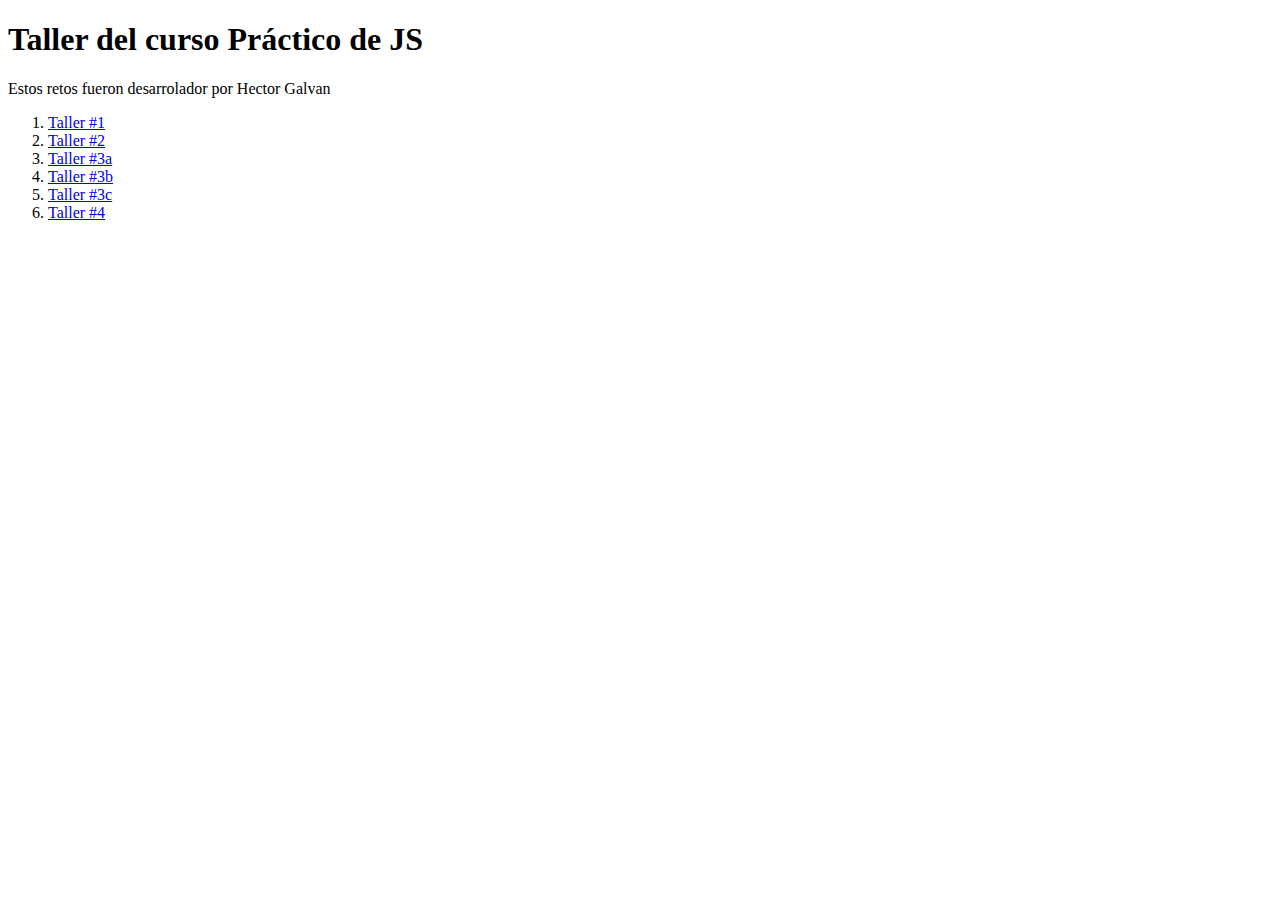
<file: index.html>
<!DOCTYPE html>
<html lang="en">
<head>
    <meta charset="UTF-8">
    <meta http-equiv="X-UA-Compatible" content="IE=edge">
    <meta name="viewport" content="width=device-width, initial-scale=1.0">
    <title>Home | Curso Práctico de JS</title>
</head>
<body>
    
    <header><h1>
        Taller del curso Práctico de JS
    </h1>
    <p>Estos retos fueron desarrolador por Hector Galvan</p>
    </header>
    <section>
        <nav>
            <ol>
                <li> <a href="./figuras.html">Taller #1</a></li>
                <li> <a href="./descuentos.html">Taller #2</a></li>
                <li> <a href="./promedio.html">Taller #3a</a></li>
                <li> <a href="./mediana.html">Taller #3b</a></li>
                <li> <a href="./moda.html">Taller #3c</a></li>
                <li> <a href="./salarios.html">Taller #4</a></li>
            </ol>
        </nav>
    </section>    
</body>
</html>
</file>
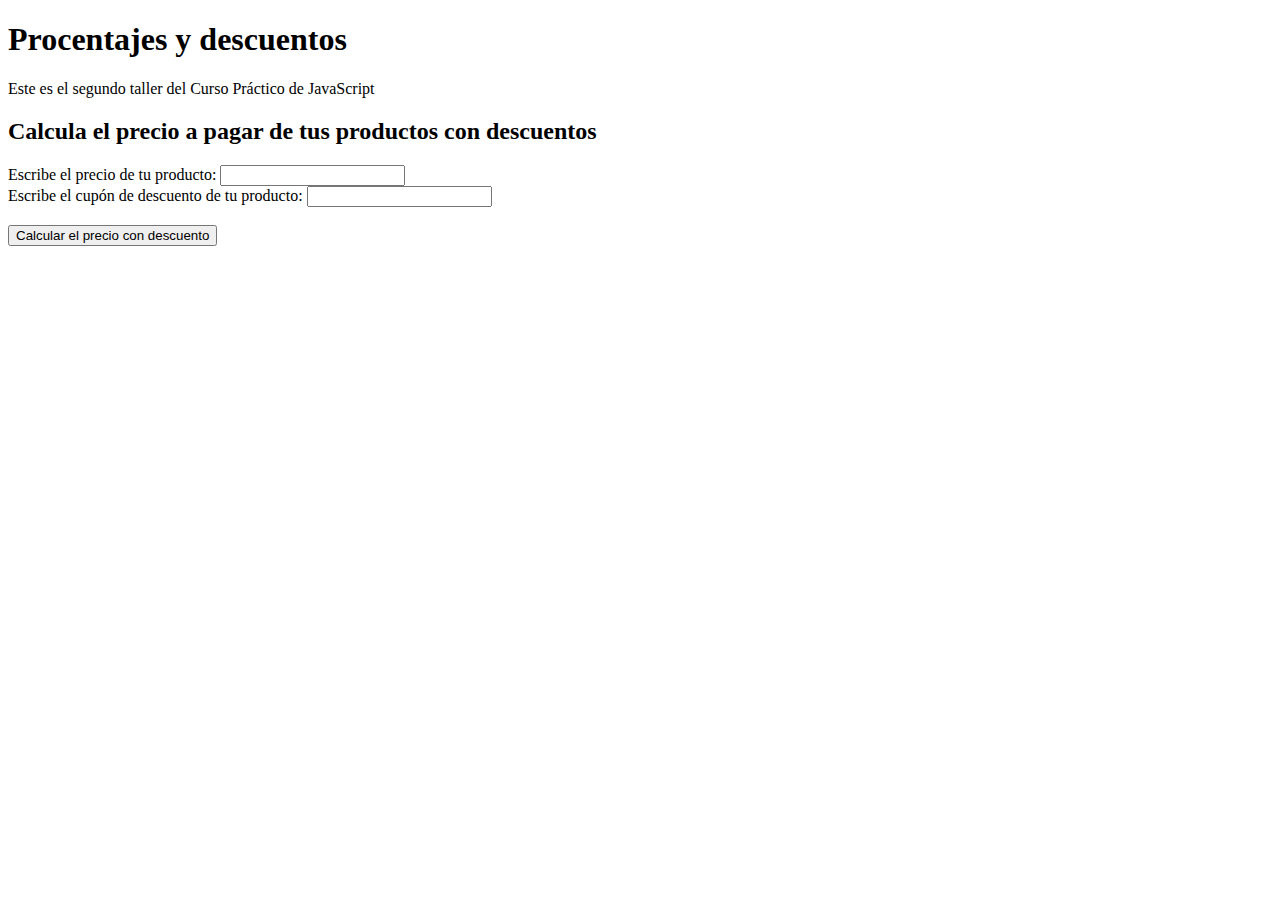
<file: descuentos.html>
<!DOCTYPE html>
<html lang="en">
<head>
    <meta charset="UTF-8">
    <meta http-equiv="X-UA-Compatible" content="IE=edge">
    <meta name="viewport" content="width=device-width, initial-scale=1.0">
    <title>Procentajes y descuentos | Curso práctico de Js </title>
</head>
<body>

    <header>
        <h1>
        Procentajes y descuentos
        </h1>
        <p>Este es el segundo taller del Curso Práctico de JavaScript</p>
    </header>
    <section>
        <h2>Calcula el precio a pagar de tus productos con descuentos </h2>
        <form>
            <label for="InputPrice">Escribe el precio de tu producto:</label>
            <input id ="InputPrice" type="number"/>
            <br>
            <label for="InputCoupon">Escribe el cupón de descuento de tu producto:</label>
            <input id ="InputCoupon" type="text"/>
            <br>
            <br>
            <button type="button" onclick="onClickButtonPriceDiscount()">
                Calcular el precio con descuento
            </button>

            <p id="ResultP"></p>
        </form>
    </section>

    <script src="./descuentos.js"></script>
    
</body>
</html>
</file>
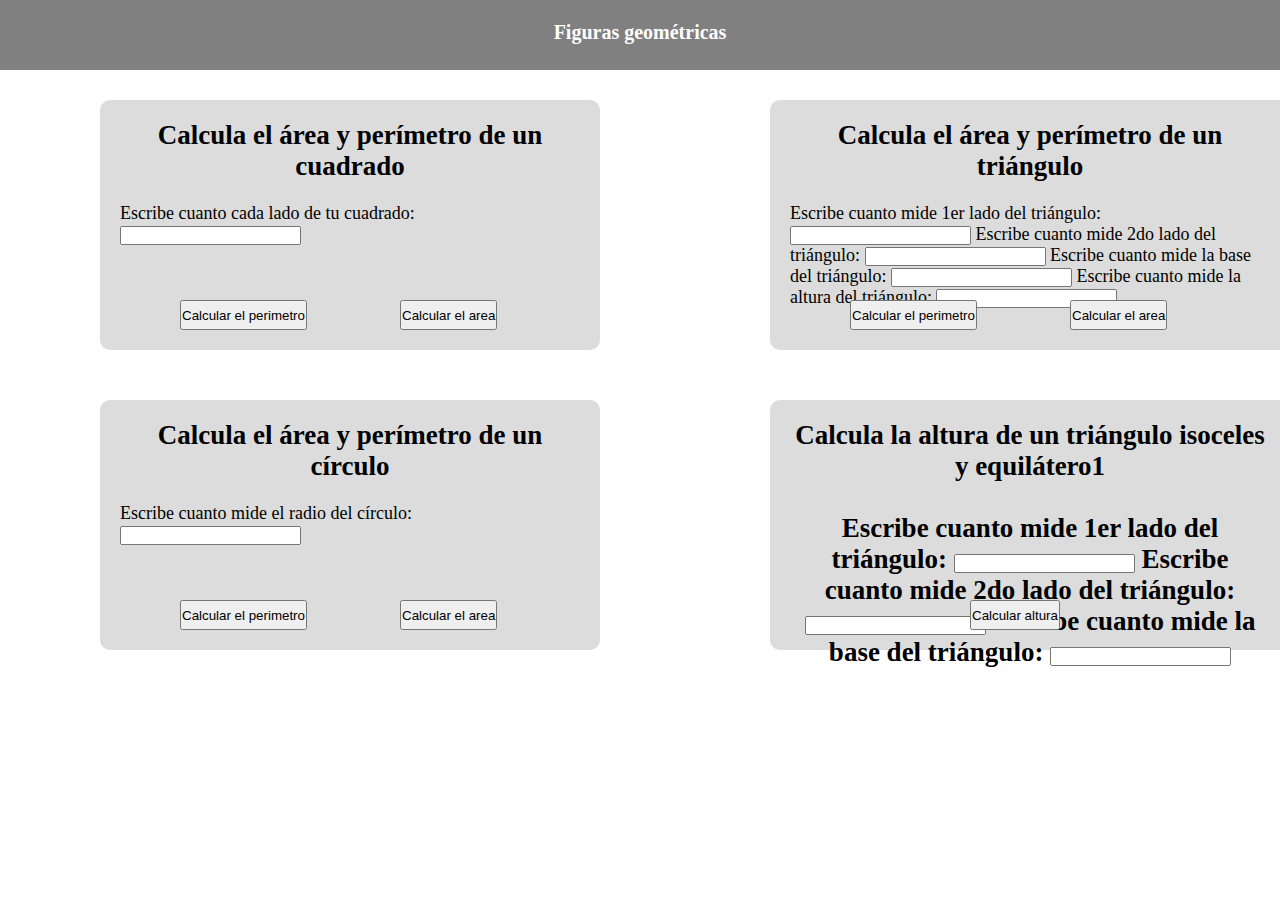
<file: figuras.html>
<!DOCTYPE html>
<html lang="en">
<head>
    <meta charset="UTF-8">
    <meta http-equiv="X-UA-Compatible" content="IE=edge">
    <meta name="viewport" content="width=device-width, initial-scale=1.0">
    <title>Figuras geométricas | Curso práctico de Java Scritp</title>
    <link rel="stylesheet" href="./style.css">
</head>


<!--Encabezado -->
<header class="cabeza">
    <!--Barra de navegacion-->
    <br>
    <h1 >Figuras geométricas</h1>
</header>
<body>
    <div class="parent">
        <div class="box" id="one">
        
            <h2> Calcula el área y perímetro de un cuadrado</h2>
                <br>
                <form>
                    <label for="InputCuadrado">
                        Escribe cuanto cada lado de tu cuadrado:
                    </label>
                    <input id="InputCuadrado" type="number" />
                    <br>
                    <br>
                    <button class="uno" type="button" onclick="calcularperimetrocuadrado()">
                        Calcular el perimetro    
                    </button>
                    
                    <button class="dos" type="button" onclick="calcularareacuadrado()">
                        Calcular el area    
                    </button>
                </form>
        
    </div>
    <div class="box" id="two">
        
        <h2> Calcula el área y perímetro de un triángulo</h2>
            <br>
            <form>
                <label for="Inputlado1">
                    Escribe cuanto mide 1er lado del triángulo:
                </label>
                <input id="Inputlado1" type="number" />

                <label for="Inputlado2">
                    Escribe cuanto mide 2do lado del triángulo:
                </label>
                <input id="Inputlado2" type="number" />

                <label for="Inputlado3">
                    Escribe cuanto mide la base del triángulo:
                </label>
                <input id="Inputlado3" type="number" />

                <label for="altura">
                    Escribe cuanto mide la altura del triángulo:
                </label>
                <input id="altura" type="number" />
                <br>
                <br>
                <button class="uno" type="button" onclick="calcularperimetrotriangulo()">
                    Calcular el perimetro    
                </button>
                
                <button class="dos" type="button" onclick="calcularareatriangulo()">
                    Calcular el area    
                </button>
            </form>
    
    </div>
    <div class="box" id="three">
        
        <h2> Calcula el área y perímetro de un círculo</h2>
            <br>
            <form>
                <label for="radio">
                    Escribe cuanto mide el radio del círculo:
                </label>
                <input id="radio" type="number" />
                <br>
                <br>
                <button class="uno" type="button" onclick="calcularperimetrocirculo()">
                    Calcular el perimetro    
                </button>
                
                <button class="dos" type="button" onclick="calcularareacirculo()">
                    Calcular el area    
                </button>
            </form>
    </div>
    <div class="box" id="four">
        
        <h2> Calcula la altura de un triángulo isoceles y equilátero1 <h2>
            <br>
            <form>
                <label for="Inputladoa">
                    Escribe cuanto mide 1er lado del triángulo:
                </label>
                <input id="Inputladoa" type="number" />

                <label for="Inputladob">
                    Escribe cuanto mide 2do lado del triángulo:
                </label>
                <input id="Inputladob" type="number" />

                <label for="Inputladoc">
                    Escribe cuanto mide la base del triángulo:
                </label>
                <input id="Inputladoc" type="number" />
                <br>
                <br>
                <button class="tres" type="button" onclick="calcularaltura()">
                    Calcular altura
                </button>
            </form>
    </div>
        
</div>

</body>
<script src="./figuras.js"></script>

</html>
</file>
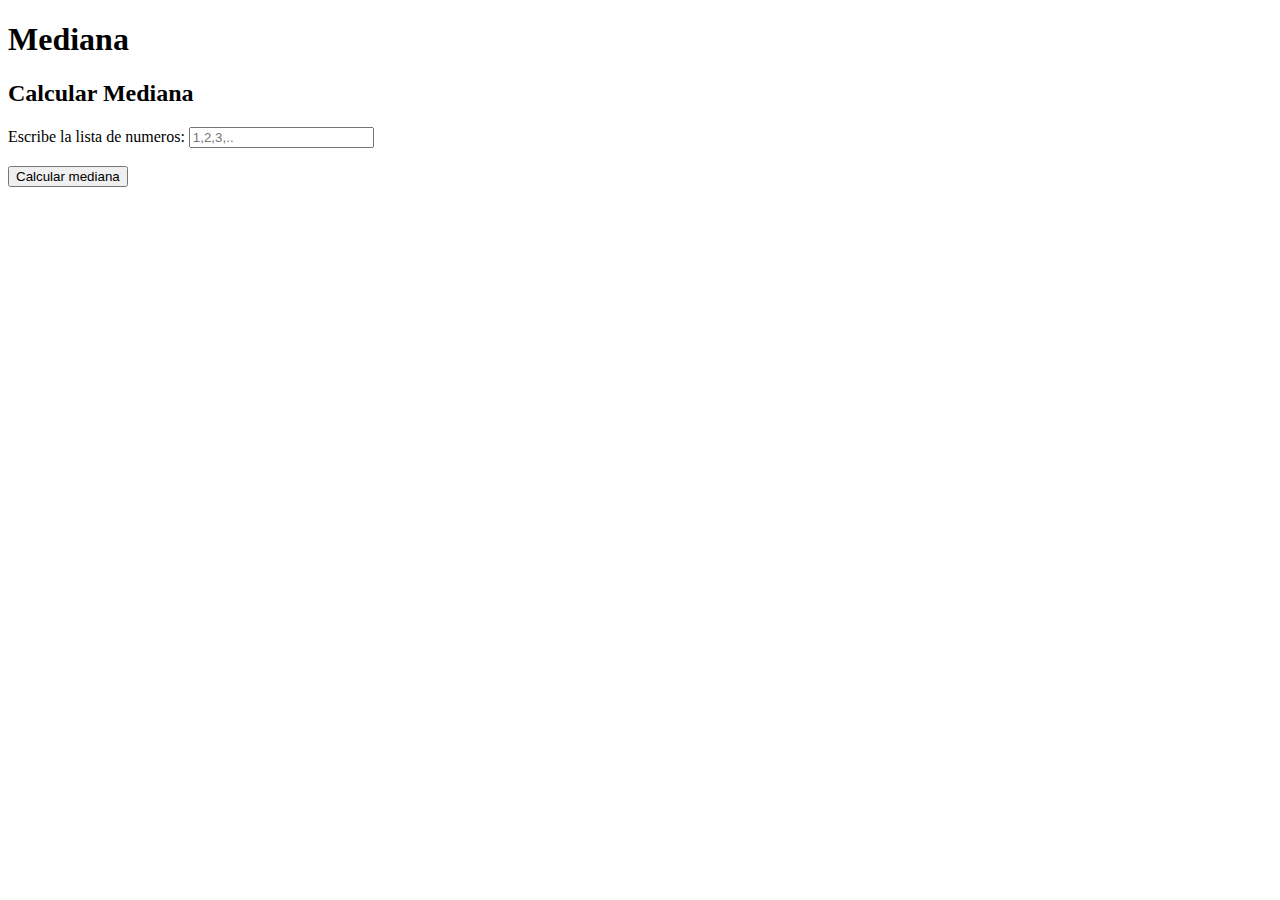
<file: mediana.html>
<!DOCTYPE html>
<html lang="en">
<head>
    <meta charset="UTF-8">
    <meta http-equiv="X-UA-Compatible" content="IE=edge">
    <meta name="viewport" content="width=device-width, initial-scale=1.0">
    <title>Mediana </title>
</head>
<body>
    <header>
        <h1>
        Mediana
        </h1>
    </header>
    <section>
        <h2>Calcular Mediana </h2>
        <form>
            
            <label for="InputArray">Escribe la lista de numeros:</label>
            <input id ="InputArray" type="text" placeholder="1,2,3,.."/>
            <br>
            <br>
            <button type="button" onclick="onClickMediana()">
                Calcular mediana
            </button>

            <p id="ResultP"></p>
        </form>
        </section>
    <script src="./mediana.js"></script>
</body>
</html>
</file>
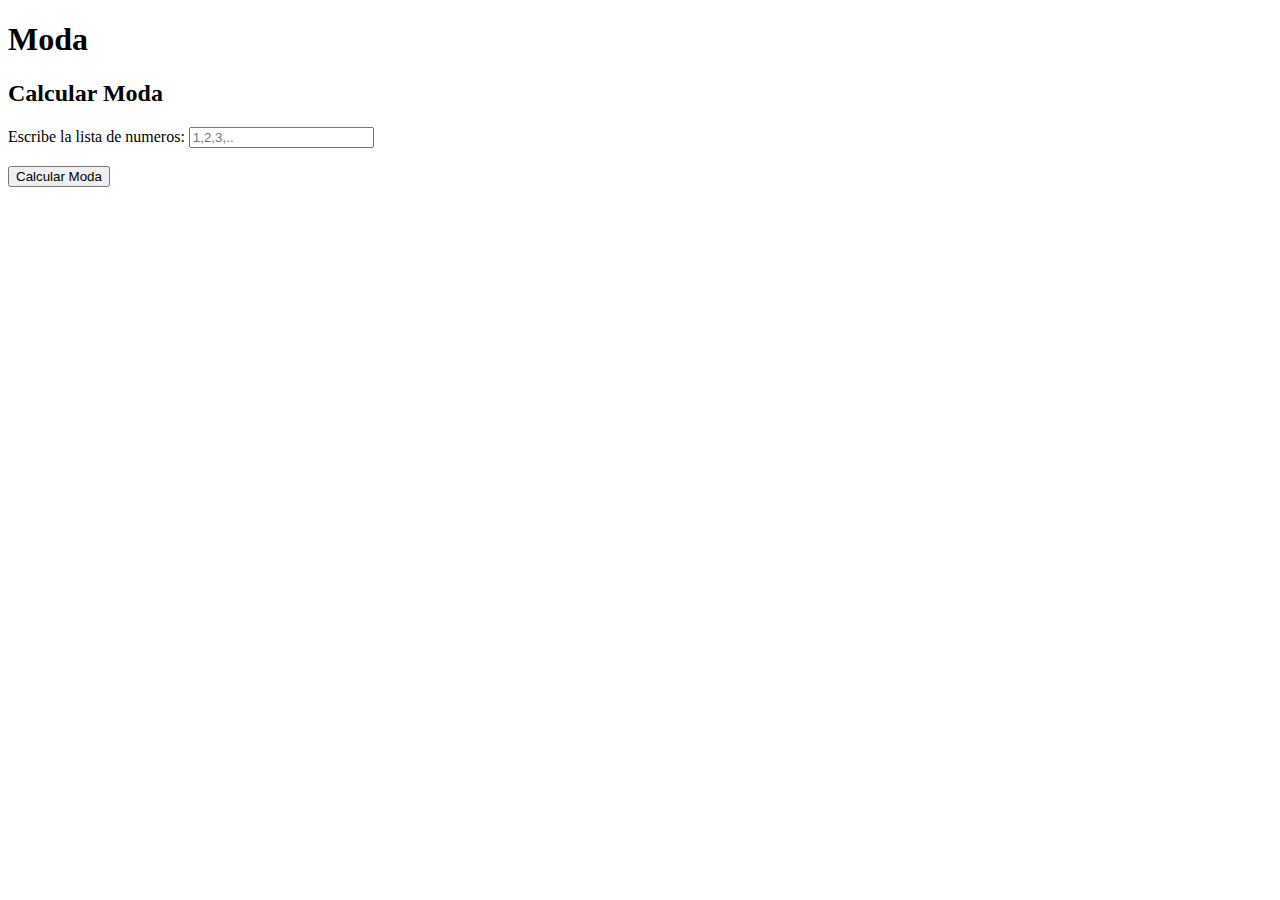
<file: moda.html>
<!DOCTYPE html>
<html lang="en">
<head>
    <meta charset="UTF-8">
    <meta http-equiv="X-UA-Compatible" content="IE=edge">
    <meta name="viewport" content="width=device-width, initial-scale=1.0">
    <title>Moda </title>
</head>
<body>
    <header>
        <h1>
        Moda
        </h1>
    </header>
    <section>
        <h2>Calcular Moda </h2>
        <form>
            
            <label for="InputArray">Escribe la lista de numeros:</label>
            <input id ="InputArray" type="text" placeholder="1,2,3,.."/>
            <br>
            <br>
            <button type="button" onclick="onClickModa()">
                Calcular Moda
            </button>

            <p id="ResultP"></p>
        </form>
        </section>
    <script src="./moda.js"></script>
</body>
</html>
</file>
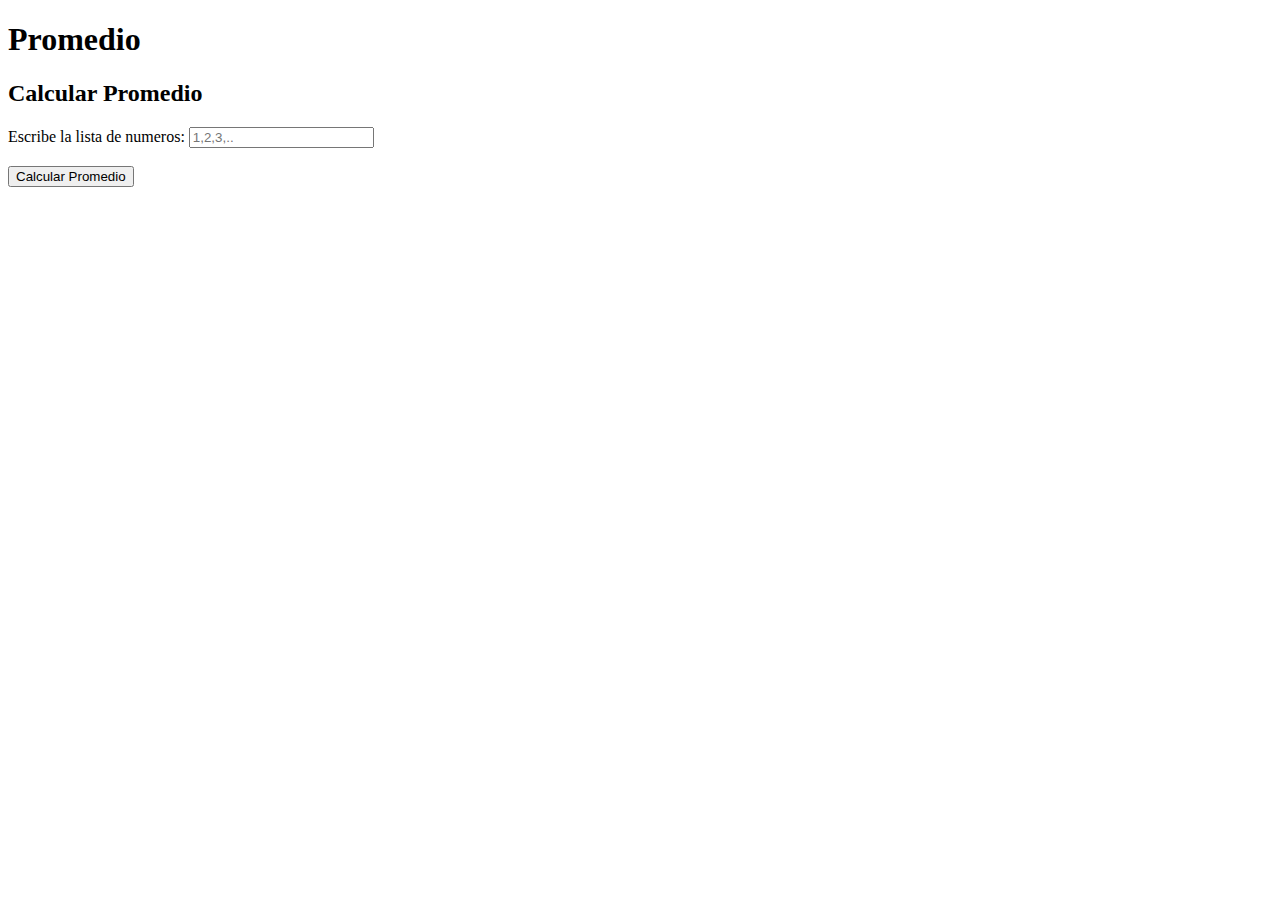
<file: promedio.html>
<!DOCTYPE html>
<html lang="en">
<head>
    <meta charset="UTF-8">
    <meta http-equiv="X-UA-Compatible" content="IE=edge">
    <meta name="viewport" content="width=device-width, initial-scale=1.0">
    <title>Promedio </title>
</head>
<body>
    <header>
        <h1>
        Promedio
        </h1>
    </header>
    <section>
        <h2>Calcular Promedio </h2>
        <form>
            
            <label for="InputArray">Escribe la lista de numeros:</label>
            <input id ="InputArray" type="text" placeholder="1,2,3,.."/>
            <br>
            <br>
            <button type="button" onclick="onClickPromedio()">
                Calcular Promedio
            </button>

            <p id="ResultP"></p>
        </form>
        </section>
    <script src="./promedio.js"></script>
</body>
</html>
</file>
<file: style.css>
*{
    margin: 0;
    padding: 0;
    box-sizing: border-box;
}
html {
    font-size: 62.5%;
    }
h2{
    text-align: center;
}
.uno{
    text-align: center;
    position:absolute;
    
    height: 30px;
    top: 200px;
    left: 80px;
}
.dos{
    text-align: center;
    position:absolute;
    
    height: 30px;
    top: 200px;
    left: 300px;
}
.tres{
    text-align: center;
    position:absolute;
    
    height: 30px;
    top: 200px;
    left: 200px;
}

.cabeza{
    background-color: grey;
    text-align: center;
    color: white;
    padding: 10px;
    height: 70px;
}
.box{
    display: inline-block;
    background-color: gainsboro;
}
#one{
    position: absolute;
     font-size: 1.8rem;
    border-radius:  10px;
    left: 100px;
    top: 100px;
    width: 500px;
    height: 250px;
    text-align: left;
    padding: 20px;

}

#two{
    position: absolute;
    font-size: 1.8rem;
    border-radius:  10px;
    left: 770px;
    top: 100px;
    width: 520px;
    height: 250px;
    text-align: left;
    padding: 20px;
}


#three{
    position: absolute;
    font-size: 1.8rem;
    border-radius:  10px;
    left: 100px;
    top: 400px;
    width: 500px;
    height: 250px;
    text-align: left;
    padding: 20px;
}

#four{
    position: absolute;
    font-size: 1.8rem;
    border-radius:  10px;
    left: 770px;
    top: 400px;
    width: 520px;
    height: 250px;
    text-align: left;
    padding: 20px;
}
</file>
